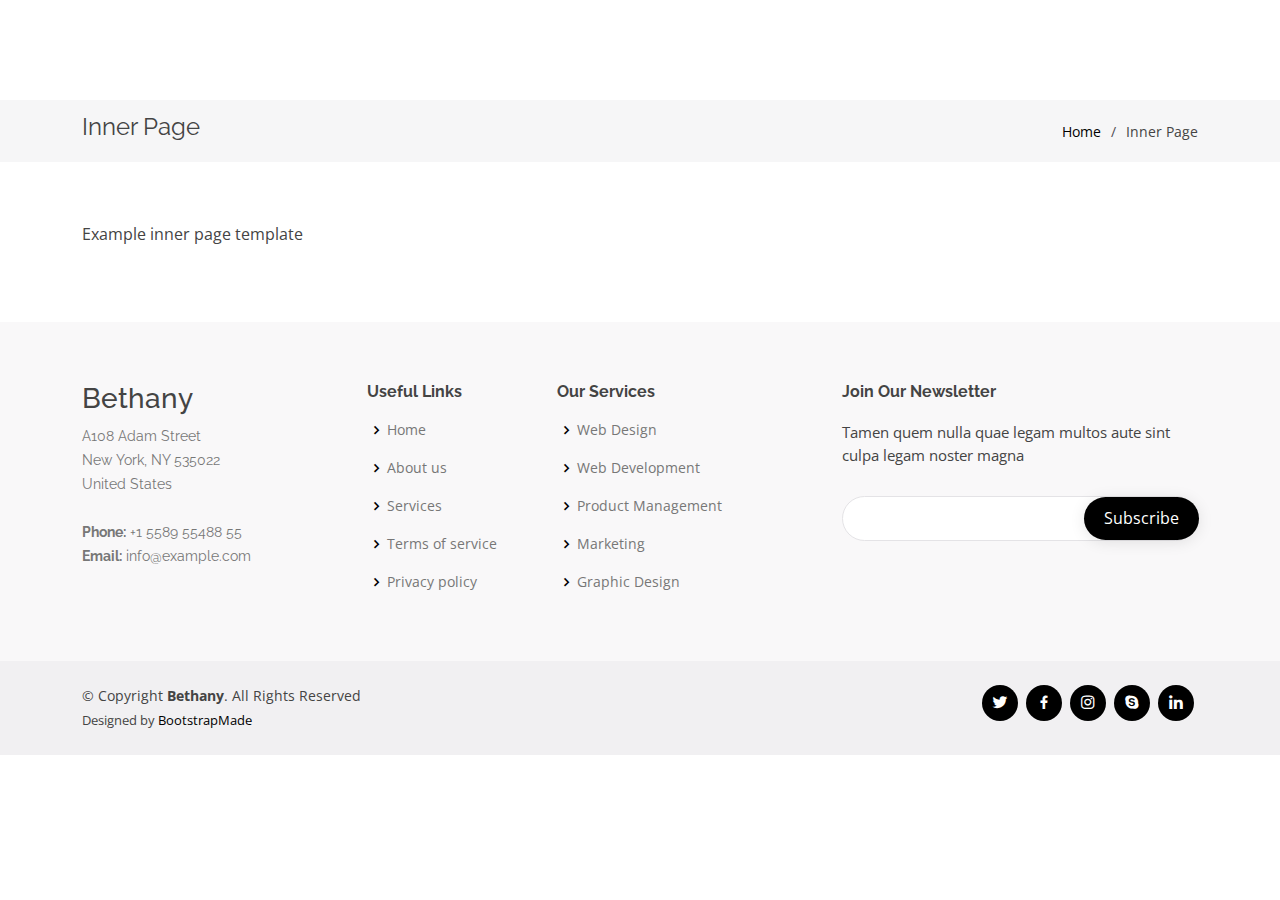
<file: inner-page.html>
<!DOCTYPE html>
<html lang="en">

<head>
  <meta charset="utf-8">
  <meta content="width=device-width, initial-scale=1.0" name="viewport">

  <title>Inner Page - Bethany Bootstrap Template</title>
  <meta content="" name="description">
  <meta content="" name="keywords">

  <!-- Favicons -->
  <link href="assets/img/favicon.png" rel="icon">
  <link href="assets/img/apple-touch-icon.png" rel="apple-touch-icon">

  <!-- Google Fonts -->
  <link href="https://fonts.googleapis.com/css?family=Open+Sans:300,300i,400,400i,600,600i,700,700i|Raleway:300,300i,400,400i,500,500i,600,600i,700,700i|Poppins:300,300i,400,400i,500,500i,600,600i,700,700i" rel="stylesheet">

  <!-- Vendor CSS Files -->
  <link href="assets/vendor/aos/aos.css" rel="stylesheet">
  <link href="assets/vendor/bootstrap/css/bootstrap.min.css" rel="stylesheet">
  <link href="assets/vendor/bootstrap-icons/bootstrap-icons.css" rel="stylesheet">
  <link href="assets/vendor/boxicons/css/boxicons.min.css" rel="stylesheet">
  <link href="assets/vendor/glightbox/css/glightbox.min.css" rel="stylesheet">
  <link href="assets/vendor/remixicon/remixicon.css" rel="stylesheet">
  <link href="assets/vendor/swiper/swiper-bundle.min.css" rel="stylesheet">

  <!-- Template Main CSS File -->
  <link href="assets/css/style.css" rel="stylesheet">

  <!-- =======================================================
  * Template Name: Bethany - v4.7.0
  * Template URL: https://bootstrapmade.com/bethany-free-onepage-bootstrap-theme/
  * Author: BootstrapMade.com
  * License: https://bootstrapmade.com/license/
  ======================================================== -->
</head>

<body>

  <!-- ======= Header ======= -->
  <header id="header" class="fixed-top d-flex align-items-center">
    <div class="container">
      <div class="header-container d-flex align-items-center justify-content-between">
        <div class="logo">
          <h1 class="text-light"><a href="index.html"><span>Bethany</span></a></h1>
          <!-- Uncomment below if you prefer to use an image logo -->
          <!-- <a href="index.html"><img src="assets/img/logo.png" alt="" class="img-fluid"></a>-->
        </div>

        <nav id="navbar" class="navbar">
          <ul>
            <li><a class="nav-link scrollto " href="#hero">Home</a></li>
            <li><a class="nav-link scrollto" href="#about">About</a></li>
            <li><a class="nav-link scrollto" href="#services">Services</a></li>
            <li><a class="nav-link scrollto " href="#portfolio">Portfolio</a></li>
            <li><a class="nav-link scrollto" href="#team">Team</a></li>
            <li class="dropdown"><a href="#"><span>Drop Down</span> <i class="bi bi-chevron-down"></i></a>
              <ul>
                <li><a href="#">Drop Down 1</a></li>
                <li class="dropdown"><a href="#"><span>Deep Drop Down</span> <i class="bi bi-chevron-right"></i></a>
                  <ul>
                    <li><a href="#">Deep Drop Down 1</a></li>
                    <li><a href="#">Deep Drop Down 2</a></li>
                    <li><a href="#">Deep Drop Down 3</a></li>
                    <li><a href="#">Deep Drop Down 4</a></li>
                    <li><a href="#">Deep Drop Down 5</a></li>
                  </ul>
                </li>
                <li><a href="#">Drop Down 2</a></li>
                <li><a href="#">Drop Down 3</a></li>
                <li><a href="#">Drop Down 4</a></li>
              </ul>
            </li>
            <li><a class="nav-link scrollto" href="#contact">Contact</a></li>
            <li><a class="getstarted scrollto" href="#about">Get Started</a></li>
          </ul>
          <i class="bi bi-list mobile-nav-toggle"></i>
        </nav><!-- .navbar -->

      </div><!-- End Header Container -->
    </div>
  </header><!-- End Header -->

  <main id="main">

    <!-- ======= Breadcrumbs ======= -->
    <section class="breadcrumbs">
      <div class="container">

        <div class="d-flex justify-content-between align-items-center">
          <h2>Inner Page</h2>
          <ol>
            <li><a href="index.html">Home</a></li>
            <li>Inner Page</li>
          </ol>
        </div>

      </div>
    </section><!-- End Breadcrumbs -->

    <section class="inner-page">
      <div class="container">
        <p>
          Example inner page template
        </p>
      </div>
    </section>

  </main><!-- End #main -->

  <!-- ======= Footer ======= -->
  <footer id="footer">

    <div class="footer-top">
      <div class="container">
        <div class="row">

          <div class="col-lg-3 col-md-6 footer-contact">
            <h3>Bethany</h3>
            <p>
              A108 Adam Street <br>
              New York, NY 535022<br>
              United States <br><br>
              <strong>Phone:</strong> +1 5589 55488 55<br>
              <strong>Email:</strong> info@example.com<br>
            </p>
          </div>

          <div class="col-lg-2 col-md-6 footer-links">
            <h4>Useful Links</h4>
            <ul>
              <li><i class="bx bx-chevron-right"></i> <a href="#">Home</a></li>
              <li><i class="bx bx-chevron-right"></i> <a href="#">About us</a></li>
              <li><i class="bx bx-chevron-right"></i> <a href="#">Services</a></li>
              <li><i class="bx bx-chevron-right"></i> <a href="#">Terms of service</a></li>
              <li><i class="bx bx-chevron-right"></i> <a href="#">Privacy policy</a></li>
            </ul>
          </div>

          <div class="col-lg-3 col-md-6 footer-links">
            <h4>Our Services</h4>
            <ul>
              <li><i class="bx bx-chevron-right"></i> <a href="#">Web Design</a></li>
              <li><i class="bx bx-chevron-right"></i> <a href="#">Web Development</a></li>
              <li><i class="bx bx-chevron-right"></i> <a href="#">Product Management</a></li>
              <li><i class="bx bx-chevron-right"></i> <a href="#">Marketing</a></li>
              <li><i class="bx bx-chevron-right"></i> <a href="#">Graphic Design</a></li>
            </ul>
          </div>

          <div class="col-lg-4 col-md-6 footer-newsletter">
            <h4>Join Our Newsletter</h4>
            <p>Tamen quem nulla quae legam multos aute sint culpa legam noster magna</p>
            <form action="" method="post">
              <input type="email" name="email"><input type="submit" value="Subscribe">
            </form>
          </div>

        </div>
      </div>
    </div>

    <div class="container d-md-flex py-4">

      <div class="me-md-auto text-center text-md-start">
        <div class="copyright">
          &copy; Copyright <strong><span>Bethany</span></strong>. All Rights Reserved
        </div>
        <div class="credits">
          <!-- All the links in the footer should remain intact. -->
          <!-- You can delete the links only if you purchased the pro version. -->
          <!-- Licensing information: https://bootstrapmade.com/license/ -->
          <!-- Purchase the pro version with working PHP/AJAX contact form: https://bootstrapmade.com/bethany-free-onepage-bootstrap-theme/ -->
          Designed by <a href="https://bootstrapmade.com/">BootstrapMade</a>
        </div>
      </div>
      <div class="social-links text-center text-md-right pt-3 pt-md-0">
        <a href="#" class="twitter"><i class="bx bxl-twitter"></i></a>
        <a href="#" class="facebook"><i class="bx bxl-facebook"></i></a>
        <a href="#" class="instagram"><i class="bx bxl-instagram"></i></a>
        <a href="#" class="google-plus"><i class="bx bxl-skype"></i></a>
        <a href="#" class="linkedin"><i class="bx bxl-linkedin"></i></a>
      </div>
    </div>
  </footer><!-- End Footer -->

  <a href="#" class="back-to-top d-flex align-items-center justify-content-center"><i class="bi bi-arrow-up-short"></i></a>

  <!-- Vendor JS Files -->
  <script src="assets/vendor/purecounter/purecounter.js"></script>
  <script src="assets/vendor/aos/aos.js"></script>
  <script src="assets/vendor/bootstrap/js/bootstrap.bundle.min.js"></script>
  <script src="assets/vendor/glightbox/js/glightbox.min.js"></script>
  <script src="assets/vendor/isotope-layout/isotope.pkgd.min.js"></script>
  <script src="assets/vendor/swiper/swiper-bundle.min.js"></script>
  <script src="assets/vendor/php-email-form/validate.js"></script>

  <!-- Template Main JS File -->
  <script src="assets/js/main.js"></script>

</body>

</html>
</file>
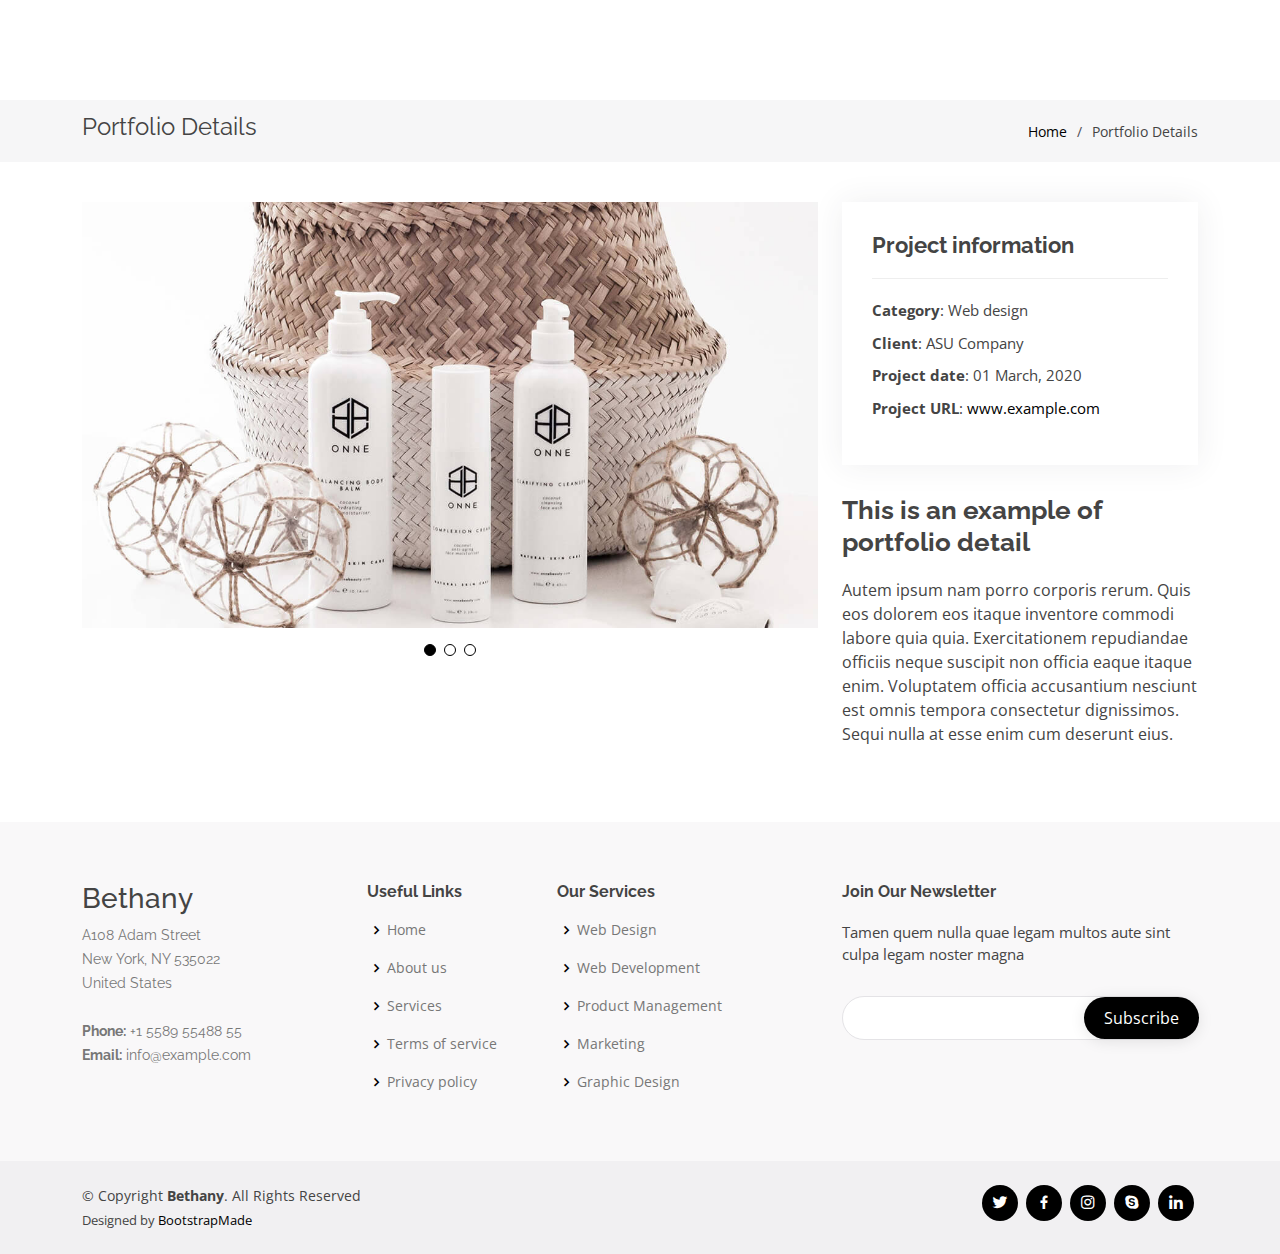
<file: portfolio-details.html>
<!DOCTYPE html>
<html lang="en">

<head>
  <meta charset="utf-8">
  <meta content="width=device-width, initial-scale=1.0" name="viewport">

  <title>Portfolio Details - Bethany Bootstrap Template</title>
  <meta content="" name="description">
  <meta content="" name="keywords">

  <!-- Favicons -->
  <link href="assets/img/favicon.png" rel="icon">
  <link href="assets/img/apple-touch-icon.png" rel="apple-touch-icon">

  <!-- Google Fonts -->
  <link href="https://fonts.googleapis.com/css?family=Open+Sans:300,300i,400,400i,600,600i,700,700i|Raleway:300,300i,400,400i,500,500i,600,600i,700,700i|Poppins:300,300i,400,400i,500,500i,600,600i,700,700i" rel="stylesheet">

  <!-- Vendor CSS Files -->
  <link href="assets/vendor/aos/aos.css" rel="stylesheet">
  <link href="assets/vendor/bootstrap/css/bootstrap.min.css" rel="stylesheet">
  <link href="assets/vendor/bootstrap-icons/bootstrap-icons.css" rel="stylesheet">
  <link href="assets/vendor/boxicons/css/boxicons.min.css" rel="stylesheet">
  <link href="assets/vendor/glightbox/css/glightbox.min.css" rel="stylesheet">
  <link href="assets/vendor/remixicon/remixicon.css" rel="stylesheet">
  <link href="assets/vendor/swiper/swiper-bundle.min.css" rel="stylesheet">

  <!-- Template Main CSS File -->
  <link href="assets/css/style.css" rel="stylesheet">

  <!-- =======================================================
  * Template Name: Bethany - v4.7.0
  * Template URL: https://bootstrapmade.com/bethany-free-onepage-bootstrap-theme/
  * Author: BootstrapMade.com
  * License: https://bootstrapmade.com/license/
  ======================================================== -->
</head>

<body>

  <!-- ======= Header ======= -->
  <header id="header" class="fixed-top d-flex align-items-center">
    <div class="container">
      <div class="header-container d-flex align-items-center justify-content-between">
        <div class="logo">
          <h1 class="text-light"><a href="index.html"><span>Bethany</span></a></h1>
          <!-- Uncomment below if you prefer to use an image logo -->
          <!-- <a href="index.html"><img src="assets/img/logo.png" alt="" class="img-fluid"></a>-->
        </div>

        <nav id="navbar" class="navbar">
          <ul>
            <li><a class="nav-link scrollto " href="#hero">Home</a></li>
            <li><a class="nav-link scrollto" href="#about">About</a></li>
            <li><a class="nav-link scrollto" href="#services">Services</a></li>
            <li><a class="nav-link scrollto " href="#portfolio">Portfolio</a></li>
            <li><a class="nav-link scrollto" href="#team">Team</a></li>
            <li class="dropdown"><a href="#"><span>Drop Down</span> <i class="bi bi-chevron-down"></i></a>
              <ul>
                <li><a href="#">Drop Down 1</a></li>
                <li class="dropdown"><a href="#"><span>Deep Drop Down</span> <i class="bi bi-chevron-right"></i></a>
                  <ul>
                    <li><a href="#">Deep Drop Down 1</a></li>
                    <li><a href="#">Deep Drop Down 2</a></li>
                    <li><a href="#">Deep Drop Down 3</a></li>
                    <li><a href="#">Deep Drop Down 4</a></li>
                    <li><a href="#">Deep Drop Down 5</a></li>
                  </ul>
                </li>
                <li><a href="#">Drop Down 2</a></li>
                <li><a href="#">Drop Down 3</a></li>
                <li><a href="#">Drop Down 4</a></li>
              </ul>
            </li>
            <li><a class="nav-link scrollto" href="#contact">Contact</a></li>
            <li><a class="getstarted scrollto" href="#about">Get Started</a></li>
          </ul>
          <i class="bi bi-list mobile-nav-toggle"></i>
        </nav><!-- .navbar -->

      </div><!-- End Header Container -->
    </div>
  </header><!-- End Header -->

  <main id="main">

    <!-- ======= Breadcrumbs ======= -->
    <section id="breadcrumbs" class="breadcrumbs">
      <div class="container">

        <div class="d-flex justify-content-between align-items-center">
          <h2>Portfolio Details</h2>
          <ol>
            <li><a href="index.html">Home</a></li>
            <li>Portfolio Details</li>
          </ol>
        </div>

      </div>
    </section><!-- End Breadcrumbs -->

    <!-- ======= Portfolio Details Section ======= -->
    <section id="portfolio-details" class="portfolio-details">
      <div class="container">

        <div class="row gy-4">

          <div class="col-lg-8">
            <div class="portfolio-details-slider swiper">
              <div class="swiper-wrapper align-items-center">

                <div class="swiper-slide">
                  <img src="assets/img/portfolio/portfolio-details-1.jpg" alt="">
                </div>

                <div class="swiper-slide">
                  <img src="assets/img/portfolio/portfolio-details-2.jpg" alt="">
                </div>

                <div class="swiper-slide">
                  <img src="assets/img/portfolio/portfolio-details-3.jpg" alt="">
                </div>

              </div>
              <div class="swiper-pagination"></div>
            </div>
          </div>

          <div class="col-lg-4">
            <div class="portfolio-info">
              <h3>Project information</h3>
              <ul>
                <li><strong>Category</strong>: Web design</li>
                <li><strong>Client</strong>: ASU Company</li>
                <li><strong>Project date</strong>: 01 March, 2020</li>
                <li><strong>Project URL</strong>: <a href="#">www.example.com</a></li>
              </ul>
            </div>
            <div class="portfolio-description">
              <h2>This is an example of portfolio detail</h2>
              <p>
                Autem ipsum nam porro corporis rerum. Quis eos dolorem eos itaque inventore commodi labore quia quia. Exercitationem repudiandae officiis neque suscipit non officia eaque itaque enim. Voluptatem officia accusantium nesciunt est omnis tempora consectetur dignissimos. Sequi nulla at esse enim cum deserunt eius.
              </p>
            </div>
          </div>

        </div>

      </div>
    </section><!-- End Portfolio Details Section -->

  </main><!-- End #main -->

  <!-- ======= Footer ======= -->
  <footer id="footer">

    <div class="footer-top">
      <div class="container">
        <div class="row">

          <div class="col-lg-3 col-md-6 footer-contact">
            <h3>Bethany</h3>
            <p>
              A108 Adam Street <br>
              New York, NY 535022<br>
              United States <br><br>
              <strong>Phone:</strong> +1 5589 55488 55<br>
              <strong>Email:</strong> info@example.com<br>
            </p>
          </div>

          <div class="col-lg-2 col-md-6 footer-links">
            <h4>Useful Links</h4>
            <ul>
              <li><i class="bx bx-chevron-right"></i> <a href="#">Home</a></li>
              <li><i class="bx bx-chevron-right"></i> <a href="#">About us</a></li>
              <li><i class="bx bx-chevron-right"></i> <a href="#">Services</a></li>
              <li><i class="bx bx-chevron-right"></i> <a href="#">Terms of service</a></li>
              <li><i class="bx bx-chevron-right"></i> <a href="#">Privacy policy</a></li>
            </ul>
          </div>

          <div class="col-lg-3 col-md-6 footer-links">
            <h4>Our Services</h4>
            <ul>
              <li><i class="bx bx-chevron-right"></i> <a href="#">Web Design</a></li>
              <li><i class="bx bx-chevron-right"></i> <a href="#">Web Development</a></li>
              <li><i class="bx bx-chevron-right"></i> <a href="#">Product Management</a></li>
              <li><i class="bx bx-chevron-right"></i> <a href="#">Marketing</a></li>
              <li><i class="bx bx-chevron-right"></i> <a href="#">Graphic Design</a></li>
            </ul>
          </div>

          <div class="col-lg-4 col-md-6 footer-newsletter">
            <h4>Join Our Newsletter</h4>
            <p>Tamen quem nulla quae legam multos aute sint culpa legam noster magna</p>
            <form action="" method="post">
              <input type="email" name="email"><input type="submit" value="Subscribe">
            </form>
          </div>

        </div>
      </div>
    </div>

    <div class="container d-md-flex py-4">

      <div class="me-md-auto text-center text-md-start">
        <div class="copyright">
          &copy; Copyright <strong><span>Bethany</span></strong>. All Rights Reserved
        </div>
        <div class="credits">
          <!-- All the links in the footer should remain intact. -->
          <!-- You can delete the links only if you purchased the pro version. -->
          <!-- Licensing information: https://bootstrapmade.com/license/ -->
          <!-- Purchase the pro version with working PHP/AJAX contact form: https://bootstrapmade.com/bethany-free-onepage-bootstrap-theme/ -->
          Designed by <a href="https://bootstrapmade.com/">BootstrapMade</a>
        </div>
      </div>
      <div class="social-links text-center text-md-right pt-3 pt-md-0">
        <a href="#" class="twitter"><i class="bx bxl-twitter"></i></a>
        <a href="#" class="facebook"><i class="bx bxl-facebook"></i></a>
        <a href="#" class="instagram"><i class="bx bxl-instagram"></i></a>
        <a href="#" class="google-plus"><i class="bx bxl-skype"></i></a>
        <a href="#" class="linkedin"><i class="bx bxl-linkedin"></i></a>
      </div>
    </div>
  </footer><!-- End Footer -->

  <a href="#" class="back-to-top d-flex align-items-center justify-content-center"><i class="bi bi-arrow-up-short"></i></a>

  <!-- Vendor JS Files -->
  <script src="assets/vendor/purecounter/purecounter.js"></script>
  <script src="assets/vendor/aos/aos.js"></script>
  <script src="assets/vendor/bootstrap/js/bootstrap.bundle.min.js"></script>
  <script src="assets/vendor/glightbox/js/glightbox.min.js"></script>
  <script src="assets/vendor/isotope-layout/isotope.pkgd.min.js"></script>
  <script src="assets/vendor/swiper/swiper-bundle.min.js"></script>
  <script src="assets/vendor/php-email-form/validate.js"></script>

  <!-- Template Main JS File -->
  <script src="assets/js/main.js"></script>

</body>

</html>
</file>
<file: assets/css/style.css>
/**
* Template Name: Bethany - v4.7.0
* Template URL: https://bootstrapmade.com/bethany-free-onepage-bootstrap-theme/
* Author: BootstrapMade.com
* License: https://bootstrapmade.com/license/
*/

/*--------------------------------------------------------------
# General
--------------------------------------------------------------*/
body {
  font-family: "Open Sans", sans-serif;
  color: #444444;
}

a {
  color: #000000;
  text-decoration: none;
}

a:hover {
  color: #00cc95;
  text-decoration: none;
}

h1, h2, h3, h4, h5, h6 {
  font-family: "Raleway", sans-serif;
}

.border-left-none {
  border-top-left-radius: 0 !important; 
  border-bottom-left-radius: 0 !important;
}

.border-right-none {
  border-top-right-radius: 0 !important; 
  border-bottom-right-radius: 0 !important;
}

/*--------------------------------------------------------------
# Back to top button
--------------------------------------------------------------*/
.back-to-top {
  position: fixed;
  visibility: hidden;
  opacity: 0;
  right: 15px;
  bottom: 15px;
  z-index: 996;
  background: #000000;
  width: 40px;
  height: 40px;
  border-radius: 50px;
  transition: all 0.4s;
}
.back-to-top i {
  font-size: 28px;
  color: #fff;
  line-height: 0;
}
.back-to-top:hover {
  background: #000;
  color: #fff;
}
.back-to-top.active {
  visibility: visible;
  opacity: 1;
}

/*--------------------------------------------------------------
# Disable AOS delay on mobile
--------------------------------------------------------------*/
@media screen and (max-width: 768px) {
  [data-aos-delay] {
    transition-delay: 0 !important;
  }
}
/*--------------------------------------------------------------
# Header
--------------------------------------------------------------*/
#header {
  transition: all 0.5s;
  z-index: 997;
  transition: all 0.5s;
  top: 20px;
  position: absolute;
  width: 100%;
  background-color: #ffffff00;
}
#header .header-container {
  background: #ffffff00;
}
#header.header-scrolled {
  background: #fff;
  box-shadow: 0px 2px 15px rgba(0, 0, 0, 0.1);
  top: 0;
}
#header .logo {
  overflow: hidden;
  padding: 16px 30px 12px 30px;
}
#header .logo h1 {
  font-size: 26px;
  padding: 0;
  line-height: 1;
  font-weight: 700;
  font-family: "Poppins", sans-serif;
}
#header .logo h1 a, #header .logo h1 a:hover {
  color: #fff;
  text-decoration: none;
}
#header .logo h1 a i{
  color: #fe5a48;
}
#header .logo img {
  padding: 0;
  margin: 0;
  max-height: 40px;
}
@media (max-width: 992px) {
  #header {
    box-shadow: 0px 2px 15px rgba(0, 0, 0, 0.1);
    top: 0;
    background: #ad2831;
  }
  #header.header-scrolled, #header .header-container {
    background: #ad2831;
  }
  #header .logo {
    padding-left: 0;
  }
  #header .logo h1 {
    font-size: 24px;
  }
}

/*--------------------------------------------------------------
# Navigation Menu
--------------------------------------------------------------*/
/**
* Desktop Navigation 
*/
.navbar {
  padding: 0;
}
.navbar ul {
  margin: 0;
  padding: 0;
  display: flex;
  list-style: none;
  align-items: center;
}
.navbar li {
  position: relative;
}
.navbar a, .navbar a:focus {
  display: flex;
  align-items: center;
  justify-content: space-between;
  padding: 10px 0 10px 30px;
  color: #fff;
  transition: 0.3s;
  font-size: 13px;
  font-weight: 500;
  text-transform: capitalize;
  font-family: "Poppins", sans-serif;
  white-space: nowrap;
  transition: 0.3s;
}

.navbar .dropdown ul li a, navbar .dropdown ul li a:focus {
  color: #36343a;
}
.navbar a i, .navbar a:focus i {
  font-size: 12px;
  line-height: 0;
  margin-left: 5px;
}
.navbar a:hover, .navbar .active, .navbar .active:focus, .navbar li:hover > a {
  color: #ccc;
}
.navbar .getstarted, .navbar .getstarted:focus {
  background: rgba(255, 255, 255, 0.12);
  padding: 10px 25px;
  margin-left: 30px;
  margin-right: 15px;
  border-radius: 50px;
  color: #fff;
}
.navbar .getstarted:hover, .navbar .getstarted:focus:hover {
  color: #fff;
  background: rgba(255, 255, 255, 0.16);
}
.navbar .dropdown ul {
  display: block;
  position: absolute;
  left: 14px;
  top: calc(100% + 30px);
  margin: 0;
  padding: 10px 0;
  z-index: 99;
  opacity: 0;
  visibility: hidden;
  background: #fff;
  box-shadow: 0px 0px 30px rgba(127, 137, 161, 0.25);
  transition: 0.3s;
}
.navbar .dropdown ul li {
  min-width: 200px;
}
.navbar .dropdown ul a {
  padding: 10px 20px;
  text-transform: none;
  font-weight: 500;
}
.navbar .dropdown ul a i {
  font-size: 12px;
}
.navbar .dropdown ul a:hover, .navbar .dropdown ul .active:hover, .navbar .dropdown ul li:hover > a {
  color: #000000;
}
.navbar .dropdown:hover > ul {
  opacity: 1;
  top: 100%;
  visibility: visible;
}
.navbar .dropdown .dropdown ul {
  top: 0;
  left: calc(100% - 30px);
  visibility: hidden;
}
.navbar .dropdown .dropdown:hover > ul {
  opacity: 1;
  top: 0;
  left: 100%;
  visibility: visible;
}
@media (max-width: 1366px) {
  .navbar .dropdown .dropdown ul {
    left: -90%;
  }
  .navbar .dropdown .dropdown:hover > ul {
    left: -100%;
  }
}

/**
* Mobile Navigation 
*/
.mobile-nav-toggle {
  color: #fff;
  font-size: 28px;
  cursor: pointer;
  display: none;
  line-height: 0;
  transition: 0.5s;
}

@media (max-width: 991px) {
  .mobile-nav-toggle {
    display: block;
  }

  .navbar ul {
    display: none;
  }
}
.navbar-mobile {
  position: fixed;
  overflow: hidden;
  top: 0;
  right: 0;
  left: 0;
  bottom: 0;
  background: rgba(29, 28, 31, 0.9);
  transition: 0.3s;
  z-index: 999;
}
.navbar-mobile .mobile-nav-toggle {
  position: absolute;
  top: 15px;
  right: 15px;
}
.navbar-mobile ul {
  display: block;
  position: absolute;
  top: 55px;
  right: 15px;
  bottom: 15px;
  left: 15px;
  padding: 10px 0;
  background-color: #fff;
  overflow-y: auto;
  transition: 0.3s;
}
.navbar-mobile a, .navbar-mobile a:focus {
  padding: 10px 20px;
  font-size: 15px;
  color: #36343a;
}
.navbar-mobile a:hover, .navbar-mobile .active, .navbar-mobile li:hover > a {
  color: #000000;
}
.navbar-mobile .getstarted, .navbar-mobile .getstarted:focus {
  margin: 15px;
}
.navbar-mobile .dropdown ul {
  position: static;
  display: none;
  margin: 10px 20px;
  padding: 10px 0;
  z-index: 99;
  opacity: 1;
  visibility: visible;
  background: #fff;
  box-shadow: 0px 0px 30px rgba(127, 137, 161, 0.25);
}
.navbar-mobile .dropdown ul li {
  min-width: 200px;
}
.navbar-mobile .dropdown ul a {
  padding: 10px 20px;
}
.navbar-mobile .dropdown ul a i {
  font-size: 12px;
}
.navbar-mobile .dropdown ul a:hover, .navbar-mobile .dropdown ul .active:hover, .navbar-mobile .dropdown ul li:hover > a {
  color: #000000;
}
.navbar-mobile .dropdown > .dropdown-active {
  display: block;
}

/*--------------------------------------------------------------
# Hero Section
--------------------------------------------------------------*/
#hero {
  width: 100%;
  height: 90vh;
  background: url("../img/hero-bg.jpg") center center;
  background-size: cover;
  position: relative;
}
#hero .container {
  padding-top: 80px;
}
#hero:before {
  content: "";
  background: rgba(0, 0, 0, 0.6);
  position: absolute;
  bottom: 0;
  top: 0;
  left: 0;
  right: 0;
}
#hero h1 {
  margin: 0 0 10px 0;
  font-size: 48px;
  font-weight: 700;
  line-height: 56px;
  color: #fff;
}
#hero h2 {
  color: #eee;
  margin-bottom: 40px;
  font-size: 15px;
  font-weight: 500;
  font-family: "Open Sans", sans-serif;
  letter-spacing: 0.5px;
  text-transform: uppercase;
}
#hero .btn-get-started {
  font-family: "Poppins", sans-serif;
  text-transform: uppercase;
  font-weight: 500;
  font-size: 14px;
  letter-spacing: 1px;
  display: inline-block;
  padding: 8px 28px;
  border-radius: 50px;
  transition: 0.5s;
  margin: 10px;
  border: 2px solid #fff;
  color: #fff;
}
#hero .btn-get-started:hover {
  background: #000000;
  border: 2px solid #000000;
}

.btn-standard {
  font-family: "Poppins", sans-serif;
  text-transform: uppercase;
  font-weight: 500;
  font-size: 14px;
  letter-spacing: 1px;
  display: inline-block;
  padding: 8px 28px;
  border-radius: 50px;
  transition: 0.5s;
  margin: 10px;
  border: 2px solid #dedddb;
  color: #000;
}

@media (min-width: 1024px) {
  #hero {
    background-attachment: fixed;
  }
}
@media (max-width: 768px) {
  #hero {
    height: 100vh;
  }
  #hero .container {
    padding-top: 60px;
  }
  #hero h1 {
    font-size: 32px;
    line-height: 36px;
  }
}

/*--------------------------------------------------------------
# Sections General
--------------------------------------------------------------*/
section {
  padding: 60px 0;
  overflow: hidden;
}

.section-bg {
  background-color: #f6f6f7;
}

.section-title {
  padding-bottom: 30px;
}
.section-title h2 {
  font-size: 32px;
  font-weight: bold;
  text-transform: uppercase;
  margin-bottom: 20px;
  padding-bottom: 20px;
  position: relative;
}
.section-title h2::after {
  content: "";
  position: absolute;
  display: block;
  width: 50px;
  height: 3px;
  background: #000000;
  bottom: 0;
  left: 0;
}
.section-title p {
  margin-bottom: 0;
}

/*--------------------------------------------------------------
# Clients
--------------------------------------------------------------*/
.clients {
  background: #f6f6f7;
  text-align: center;
  padding: 5px 0;
}
.clients img {
  width: 40%;
  filter: grayscale(100);
  transition: all 0.4s ease-in-out;
  display: inline-block;
  padding: 15px 0;
}
.clients img:hover {
  filter: none;
  transform: scale(1.1);
}

/*--------------------------------------------------------------
# About
--------------------------------------------------------------*/
.about .content h2 {
  font-weight: 700;
  font-size: 48px;
  line-height: 60px;
  margin-bottom: 20px;
  text-transform: uppercase;
}
.about .content h3 {
  font-weight: 500;
  line-height: 32px;
  font-size: 24px;
}
.about .content ul {
  list-style: none;
  padding: 0;
}
.about .content ul li {
  padding: 10px 0 0 28px;
  position: relative;
}
.about .content ul i {
  left: 0;
  top: 7px;
  position: absolute;
  font-size: 20px;
  color: #000000;
}
.about .content p:last-child {
  margin-bottom: 0;
}

/*--------------------------------------------------------------
# Counts
--------------------------------------------------------------*/
.counts {
  background: #000000;
  padding: 40px 0 20px 0;
  color: #fff;
}
.counts .counters span {
  font-size: 36px;
  display: block;
  font-weight: 700;
}
.counts .counters p {
  padding: 0;
  margin: 0 0 20px 0;
  font-family: "Raleway", sans-serif;
  font-size: 15px;
  font-weight: 500;
}

/*--------------------------------------------------------------
# Why Us
--------------------------------------------------------------*/
.why-us .content {
  padding: 30px;
  background: #000000;
  border-radius: 4px;
  color: #fff;
}
.why-us .content h3 {
  font-weight: 700;
  font-size: 34px;
  margin-bottom: 30px;
}
.why-us .content p {
  margin-bottom: 30px;
}
.why-us .content .more-btn {
  display: inline-block;
  background: rgba(255, 255, 255, 0.1);
  padding: 6px 30px 8px 30px;
  color: #fff;
  border-radius: 50px;
  transition: all ease-in-out 0.4s;
}
.why-us .content .more-btn i {
  font-size: 14px;
}
.why-us .content .more-btn:hover {
  color: #000000;
  background: #fff;
}
.why-us .icon-boxes .icon-box {
  text-align: center;
  border-radius: 10px;
  background: #fff;
  box-shadow: 0px 2px 15px rgba(0, 0, 0, 0.1);
  padding: 40px 30px;
  width: 100%;
  transition: 0.3s;
}
.why-us .icon-boxes .icon-box i {
  font-size: 40px;
  color: #000000;
  margin-bottom: 30px;
}
.why-us .icon-boxes .icon-box h4 {
  font-size: 20px;
  font-weight: 700;
  margin: 0 0 30px 0;
}
.why-us .icon-boxes .icon-box p {
  font-size: 15px;
  color: #848484;
}
.why-us .icon-boxes .icon-box:hover {
  box-shadow: 0px 5px 25px rgba(0, 0, 0, 0.15);
}

/*--------------------------------------------------------------
# Cta
--------------------------------------------------------------*/
.cta {
  background: linear-gradient(rgba(2, 2, 2, 0.7), rgba(0, 0, 0, 0.7)), url("../img/cta-bg.jpg") fixed center center;
  background-size: cover;
  padding: 60px 0;
}
.cta h3 {
  color: #fff;
  font-size: 28px;
  font-weight: 700;
}
.cta p {
  color: #fff;
}
.cta .cta-btn {
  font-family: "Raleway", sans-serif;
  text-transform: uppercase;
  font-weight: 600;
  font-size: 15px;
  letter-spacing: 1px;
  display: inline-block;
  padding: 8px 28px;
  border-radius: 25px;
  transition: 0.5s;
  margin-top: 10px;
  border: 2px solid #fff;
  color: #fff;
}
.cta .cta-btn:hover {
  background: #000000;
  border: 2px solid #000000;
}

/*--------------------------------------------------------------
# Services
--------------------------------------------------------------*/
.services .icon-box {
  text-align: center;
  padding: 40px 20px;
  transition: all ease-in-out 0.3s;
  background: #fff;
}
.services .icon-box .icon {
  margin: 0 auto;
  width: 64px;
  height: 64px;
  border-radius: 50px;
  border: 1px solid #000000;
  display: flex;
  align-items: center;
  justify-content: center;
  margin-bottom: 20px;
  transition: ease-in-out 0.3s;
  color: #000000;
}
.services .icon-box .icon i {
  font-size: 28px;
}
.services .icon-box h4 {
  font-weight: 700;
  margin-bottom: 15px;
  font-size: 24px;
}
.services .icon-box h4 a {
  color: #36343a;
  transition: ease-in-out 0.3s;
}
.services .icon-box p {
  line-height: 24px;
  font-size: 14px;
  margin-bottom: 0;
}
.services .icon-box:hover {
  border-color: #fff;
  box-shadow: 0px 0 25px 0 rgba(0, 0, 0, 0.1);
}
.services .icon-box:hover h4 a {
  color: #000000;
}
.services .icon-box:hover .icon {
  color: #fff;
  background: #000000;
}

/*--------------------------------------------------------------
# Portfolio
--------------------------------------------------------------*/
.portfolio .portfolio-item {
  margin-bottom: 30px;
}
.portfolio #portfolio-flters {
  padding: 0;
  margin: 0 auto 20px auto;
  list-style: none;
  text-align: center;
}
.portfolio #portfolio-flters li {
  cursor: pointer;
  display: inline-block;
  padding: 8px 16px 8px 16px;
  font-size: 14px;
  font-weight: 500;
  line-height: 1;
  text-transform: uppercase;
  color: #444444;
  margin-bottom: 5px;
  transition: all 0.3s ease-in-out;
  border-radius: 50px;
  font-family: "Poppins", sans-serif;
}
.portfolio #portfolio-flters li:hover, .portfolio #portfolio-flters li.filter-active {
  color: #fff;
  background: #000000;
}
.portfolio #portfolio-flters li:last-child {
  margin-right: 0;
}
.portfolio .portfolio-wrap {
  transition: 0.3s;
  position: relative;
  overflow: hidden;
  z-index: 1;
  background: rgba(54, 52, 58, 0.6);
}
.portfolio .portfolio-wrap::before {
  content: "";
  background: rgba(54, 52, 58, 0.6);
  position: absolute;
  left: 0;
  right: 0;
  top: 0;
  bottom: 0;
  transition: all ease-in-out 0.3s;
  z-index: 2;
  opacity: 0;
}
.portfolio .portfolio-wrap img {
  transition: all ease-in-out 0.3s;
}
.portfolio .portfolio-wrap .portfolio-info {
  opacity: 0;
  position: absolute;
  top: 0;
  left: 0;
  right: 0;
  bottom: 0;
  z-index: 3;
  transition: all ease-in-out 0.3s;
  display: flex;
  flex-direction: column;
  justify-content: flex-end;
  align-items: center;
  padding: 20px;
}
.portfolio .portfolio-wrap .portfolio-info h4 {
  font-size: 20px;
  color: #fff;
  font-weight: 600;
}
.portfolio .portfolio-wrap .portfolio-info p {
  color: rgba(255, 255, 255, 0.7);
  font-size: 14px;
  text-transform: uppercase;
  padding: 0;
  margin: 0;
  font-style: italic;
}
.portfolio .portfolio-wrap .portfolio-links {
  text-align: center;
  z-index: 4;
}
.portfolio .portfolio-wrap .portfolio-links a {
  color: #fff;
  margin: 0 5px 0 0;
  font-size: 28px;
  display: inline-block;
  transition: 0.3s;
}
.portfolio .portfolio-wrap .portfolio-links a:hover {
  color: #00cc95;
}
.portfolio .portfolio-wrap:hover::before {
  opacity: 1;
}
.portfolio .portfolio-wrap:hover img {
  transform: scale(1.2);
}
.portfolio .portfolio-wrap:hover .portfolio-info {
  opacity: 1;
}

/*--------------------------------------------------------------
# Portfolio Details
--------------------------------------------------------------*/
.portfolio-details {
  padding-top: 40px;
}
.portfolio-details .portfolio-details-slider img {
  width: 100%;
}
.portfolio-details .portfolio-details-slider .swiper-pagination {
  margin-top: 20px;
  position: relative;
}
.portfolio-details .portfolio-details-slider .swiper-pagination .swiper-pagination-bullet {
  width: 12px;
  height: 12px;
  background-color: #fff;
  opacity: 1;
  border: 1px solid #000000;
}
.portfolio-details .portfolio-details-slider .swiper-pagination .swiper-pagination-bullet-active {
  background-color: #000000;
}
.portfolio-details .portfolio-info {
  padding: 30px;
  box-shadow: 0px 0 30px rgba(54, 52, 58, 0.08);
}
.portfolio-details .portfolio-info h3 {
  font-size: 22px;
  font-weight: 700;
  margin-bottom: 20px;
  padding-bottom: 20px;
  border-bottom: 1px solid #eee;
}
.portfolio-details .portfolio-info ul {
  list-style: none;
  padding: 0;
  font-size: 15px;
}
.portfolio-details .portfolio-info ul li + li {
  margin-top: 10px;
}
.portfolio-details .portfolio-description {
  padding-top: 30px;
}
.portfolio-details .portfolio-description h2 {
  font-size: 26px;
  font-weight: 700;
  margin-bottom: 20px;
}
.portfolio-details .portfolio-description p {
  padding: 0;
}

/*--------------------------------------------------------------
# Testimonials
--------------------------------------------------------------*/
.testimonials .testimonials-carousel, .testimonials .testimonials-slider {
  overflow: hidden;
}
.testimonials .testimonial-item {
  box-sizing: content-box;
  padding: 30px 30px 0 30px;
  margin: 30px 15px;
  text-align: center;
  min-height: 350px;
  box-shadow: 0px 2px 12px rgba(0, 0, 0, 0.08);
  background: #fff;
}
.testimonials .testimonial-item .testimonial-img {
  width: 90px;
  border-radius: 50%;
  border: 4px solid #fff;
  margin: 0 auto;
}
.testimonials .testimonial-item h3 {
  font-size: 18px;
  font-weight: bold;
  margin: 10px 0 5px 0;
  color: #111;
}
.testimonials .testimonial-item h4 {
  font-size: 14px;
  color: #999;
  margin: 0;
}
.testimonials .testimonial-item .quote-icon-left, .testimonials .testimonial-item .quote-icon-right {
  color: #00cc95;
  font-size: 26px;
}
.testimonials .testimonial-item .quote-icon-left {
  display: inline-block;
  left: -5px;
  position: relative;
}
.testimonials .testimonial-item .quote-icon-right {
  display: inline-block;
  right: -5px;
  position: relative;
  top: 10px;
}
.testimonials .testimonial-item p {
  font-style: italic;
  margin: 0 auto 15px auto;
}
.testimonials .swiper-pagination {
  margin-top: 20px;
  position: relative;
}
.testimonials .swiper-pagination .swiper-pagination-bullet {
  width: 12px;
  height: 12px;
  background-color: #fff;
  opacity: 1;
  border: 1px solid #000000;
}
.testimonials .swiper-pagination .swiper-pagination-bullet-active {
  background-color: #000000;
}

/*--------------------------------------------------------------
# Team
--------------------------------------------------------------*/
.team {
  background: #fff;
}
.team .member {
  position: relative;
  box-shadow: 0px 2px 15px rgba(0, 0, 0, 0.1);
  padding: 30px;
  border-radius: 10px;
  text-align: center;
}
.team .member .pic {
  overflow: hidden;
  width: 150px;
  border-radius: 50%;
  margin: 0 auto 20px auto;
}
.team .member .pic img {
  transition: ease-in-out 0.3s;
}
.team .member:hover img {
  transform: scale(1.1);
}
.team .member h4 {
  font-weight: 700;
  margin-bottom: 5px;
  font-size: 20px;
  color: #36343a;
}
.team .member span {
  display: block;
  font-size: 15px;
  padding-bottom: 10px;
  position: relative;
  font-weight: 500;
}
.team .member span::after {
  content: "";
  position: absolute;
  display: block;
  width: 50px;
  height: 1px;
  background: #b5b3ba;
  bottom: 0;
  left: 50%;
  transform: translateX(-50%);
}
.team .member p {
  margin: 10px 0 0 0;
  font-size: 14px;
}
.team .member .social {
  margin-top: 12px;
  display: flex;
  align-items: center;
  justify-content: center;
}
.team .member .social a {
  transition: ease-in-out 0.3s;
  display: flex;
  align-items: center;
  justify-content: center;
  border-radius: 50px;
  width: 32px;
  height: 32px;
  background: #a8a5ae;
}
.team .member .social a i {
  color: #fff;
  font-size: 16px;
  margin: 0 2px;
}
.team .member .social a:hover {
  background: #000000;
}
.team .member .social a + a {
  margin-left: 8px;
}

/*--------------------------------------------------------------
# Contact
--------------------------------------------------------------*/
.contact .info {
  padding: 30px;
  width: 100%;
  background: #fff;
  box-shadow: 0px 2px 15px rgba(0, 0, 0, 0.1);
}
.contact .info i {
  font-size: 20px;
  color: #fff;
  float: left;
  width: 44px;
  height: 44px;
  background: #000000;
  display: flex;
  justify-content: center;
  align-items: center;
  border-radius: 50px;
  transition: all 0.3s ease-in-out;
}
.contact .info h4 {
  padding: 0 0 0 60px;
  font-size: 22px;
  font-weight: 600;
  margin-bottom: 5px;
  color: #36343a;
}
.contact .info p {
  padding: 0 0 0 60px;
  margin-bottom: 0;
  font-size: 14px;
  color: #686470;
}
.contact .php-email-form {
  width: 100%;
  padding: 30px;
  background: #fff;
  box-shadow: 0 0 24px 0 rgba(0, 0, 0, 0.12);
}
.contact .php-email-form .form-group {
  padding-bottom: 8px;
}
.contact .php-email-form .error-message {
  display: none;
  color: #fff;
  background: #ed3c0d;
  text-align: left;
  padding: 15px;
  font-weight: 600;
}
.contact .php-email-form .error-message br + br {
  margin-top: 25px;
}
.contact .php-email-form .sent-message {
  display: none;
  color: #fff;
  background: #18d26e;
  text-align: center;
  padding: 15px;
  font-weight: 600;
}
.contact .php-email-form .loading {
  display: none;
  background: #fff;
  text-align: center;
  padding: 15px;
}
.contact .php-email-form .loading:before {
  content: "";
  display: inline-block;
  border-radius: 50%;
  width: 24px;
  height: 24px;
  margin: 0 10px -6px 0;
  border: 3px solid #18d26e;
  border-top-color: #eee;
  -webkit-animation: animate-loading 1s linear infinite;
  animation: animate-loading 1s linear infinite;
}
.contact .php-email-form input, .contact .php-email-form textarea {
  border-radius: 0;
  box-shadow: none;
  font-size: 14px;
}
.contact .php-email-form input {
  height: 44px;
}
.contact .php-email-form textarea {
  padding: 10px 12px;
}
.contact .php-email-form button[type=submit] {
  background: #000000;
  border: 0;
  padding: 10px 30px;
  color: #fff;
  transition: 0.4s;
  border-radius: 50px;
}
.contact .php-email-form button[type=submit]:hover {
  background: #00805d;
}
@-webkit-keyframes animate-loading {
  0% {
    transform: rotate(0deg);
  }
  100% {
    transform: rotate(360deg);
  }
}
@keyframes animate-loading {
  0% {
    transform: rotate(0deg);
  }
  100% {
    transform: rotate(360deg);
  }
}

/*--------------------------------------------------------------
# Breadcrumbs
--------------------------------------------------------------*/
.breadcrumbs {
  padding: 15px 0;
  background: #f6f6f7;
  margin-top: 100px;
}
.breadcrumbs h2 {
  font-size: 24px;
  line-height: 1;
  font-weight: 400;
}
.breadcrumbs ol {
  display: flex;
  flex-wrap: wrap;
  list-style: none;
  padding: 0;
  margin: 0;
  font-size: 14px;
}
.breadcrumbs ol li + li {
  padding-left: 10px;
}
.breadcrumbs ol li + li::before {
  display: inline-block;
  padding-right: 10px;
  color: #4f4c55;
  content: "/";
}
@media (max-width: 768px) {
  .breadcrumbs .d-flex {
    display: block !important;
  }
  .breadcrumbs ol {
    display: block;
  }
  .breadcrumbs ol li {
    display: inline-block;
  }
}

/*--------------------------------------------------------------
# Footer
--------------------------------------------------------------*/
#footer {
  color: #444444;
  font-size: 14px;
  background: #f1f0f2;
}
#footer .footer-top {
  padding: 60px 0 30px 0;
  background: #f9f8f9;
}
#footer .footer-top .footer-contact {
  margin-bottom: 30px;
}
#footer .footer-top .footer-contact h4 {
  font-size: 22px;
  margin: 0 0 30px 0;
  padding: 2px 0 2px 0;
  line-height: 1;
  font-weight: 700;
}
#footer .footer-top .footer-contact p {
  font-size: 14px;
  line-height: 24px;
  margin-bottom: 0;
  font-family: "Raleway", sans-serif;
  color: #777777;
}
#footer .footer-top h4 {
  font-size: 16px;
  font-weight: bold;
  color: #444444;
  position: relative;
  padding-bottom: 12px;
}
#footer .footer-top .footer-links {
  margin-bottom: 30px;
}
#footer .footer-top .footer-links ul {
  list-style: none;
  padding: 0;
  margin: 0;
}
#footer .footer-top .footer-links ul i {
  padding-right: 2px;
  color: #000;
  font-size: 18px;
  line-height: 1;
}
#footer .footer-top .footer-links ul li {
  padding: 10px 0;
  display: flex;
  align-items: center;
}
#footer .footer-top .footer-links ul li:first-child {
  padding-top: 0;
}
#footer .footer-top .footer-links ul a {
  color: #777777;
  transition: 0.3s;
  display: inline-block;
  line-height: 1;
}
#footer .footer-top .footer-links ul a:hover {
  text-decoration: none;
  color: #000000;
}
#footer .footer-newsletter {
  font-size: 15px;
}
#footer .footer-newsletter h4 {
  font-size: 16px;
  font-weight: bold;
  color: #444444;
  position: relative;
  padding-bottom: 12px;
}
#footer .footer-newsletter form {
  margin-top: 30px;
  background: #fff;
  padding: 6px 10px;
  position: relative;
  border-radius: 50px;
  text-align: left;
  border: 1px solid #e4e3e6;
}
#footer .footer-newsletter form input[type=email] {
  border: 0;
  padding: 4px 8px;
  width: calc(100% - 100px);
}
#footer .footer-newsletter form input[type=submit] {
  position: absolute;
  top: 0;
  right: -2px;
  bottom: 0;
  border: 0;
  background: none;
  font-size: 16px;
  padding: 0 20px;
  background: #000000;
  color: #fff;
  transition: 0.3s;
  border-radius: 50px;
  box-shadow: 0px 2px 15px rgba(0, 0, 0, 0.1);
}
#footer .footer-newsletter form input[type=submit]:hover {
  background: #000000bf;
}
#footer .credits {
  padding-top: 5px;
  font-size: 13px;
  color: #444444;
}
#footer .social-links a {
  font-size: 18px;
  display: inline-block;
  background: #000000;
  color: #fff;
  line-height: 1;
  padding: 8px 0;
  margin-right: 4px;
  border-radius: 50%;
  text-align: center;
  width: 36px;
  height: 36px;
  transition: 0.3s;
}
#footer .social-links a:hover {
  background: #00805d;
  color: #fff;
  text-decoration: none;
}
</file>
